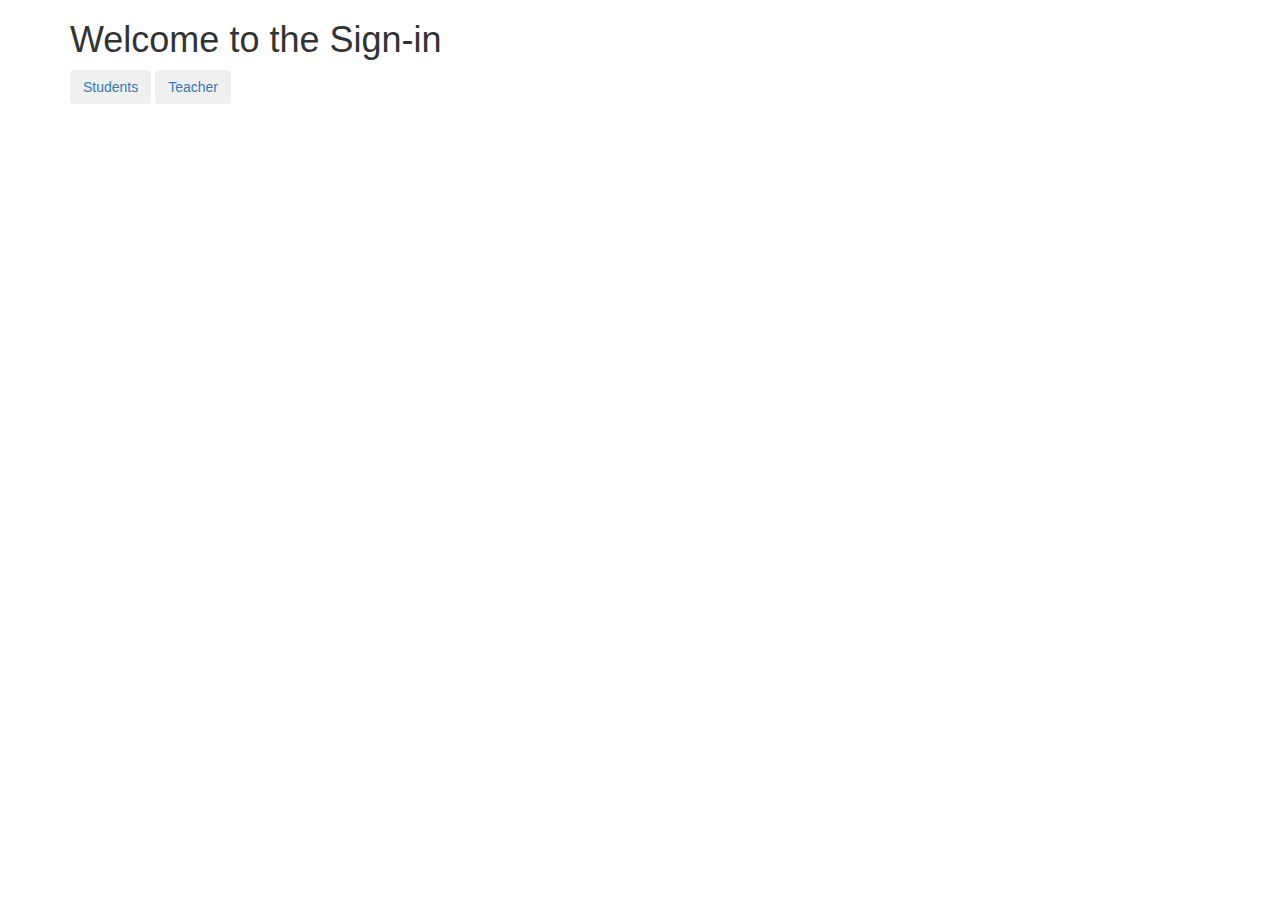
<file: index.html>
<!doctype html>
<html lang="en" ng-app="studentRoster">
    <head>
        <meta charset="UTF-8">
        <title>Student Roster</title>
        <script src="lib/angular.js"></script>
        <script src="lib/angular-ui-router.js"></script>
        <script src="app.js"></script>
        <script src="controllers/AttendanceController.js"></script>
        <script src="controllers/StudentsController.js"></script>
        <script src="services/StudentsFactory.js"></script>
        <link rel="stylesheet" href="css/bootstrap.css">
        <link rel="stylesheet" href="css/styles.css">
    </head>
    <body>
        <div class="container">
            <div ui-view></div>
        </div>
    </body>
</html>
</file>
<file: css/styles.css>
#nothere {
    background-color: #ffffcc;
}

#here {
    background-color: #ccffcc;
}
</file>
